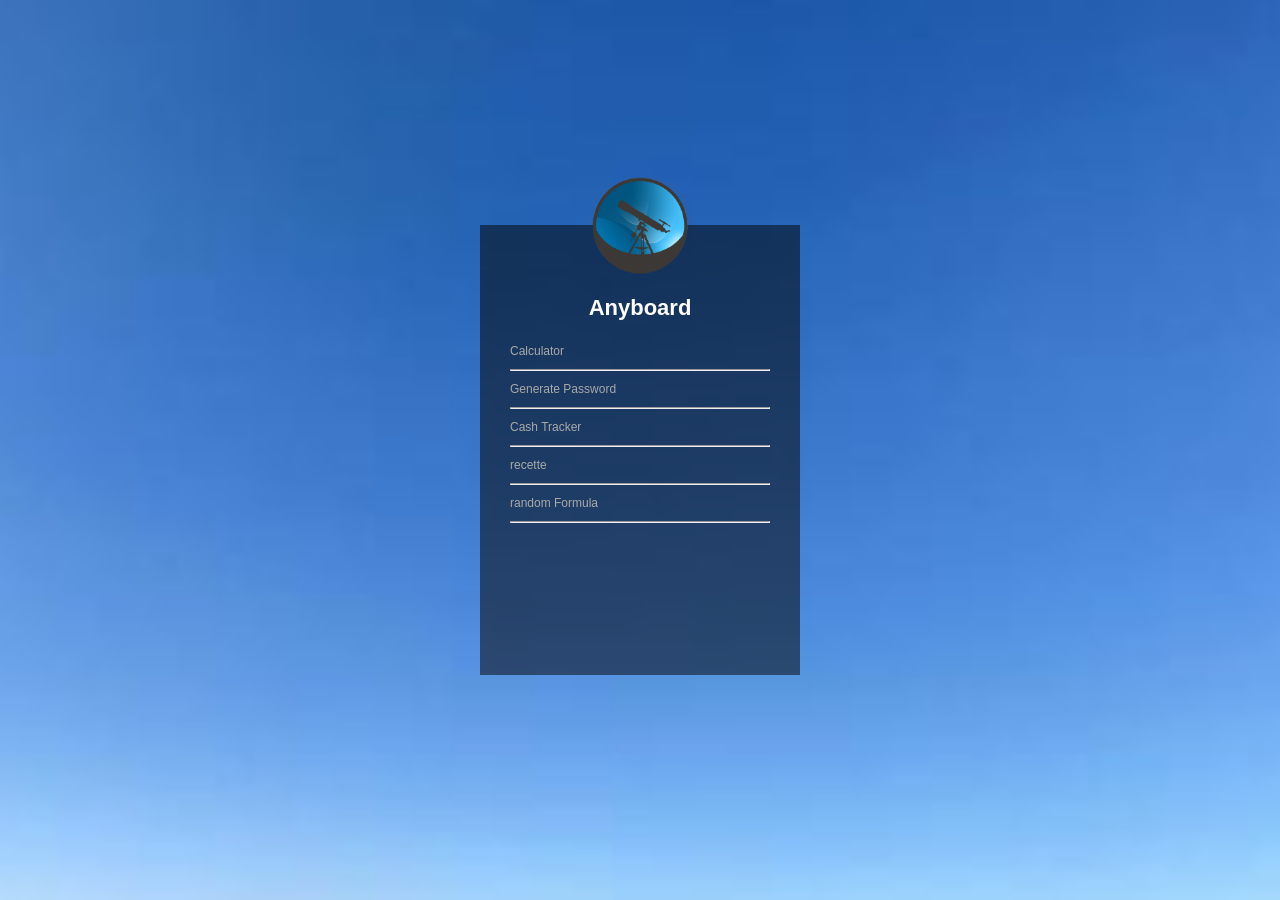
<file: index.html>
<!DOCTYPE html>
<html lang="fr">

<head>
  <title>Anyboard</title>
  <meta charset="utf-8">
  <meta name="viewport" content="width=device-width, initial-scale=1.0">
  <link rel="stylesheet" type="text/css" href="implementation/style/root.css">
  <link rel="icon" href="static/astro.png">
</head>

<body>
  <div class="rootbox">
    <img src="static/astro.png" class="astro">
    <h1> Anyboard </h1>
    <form>
      <a href="implementation/tile/calculation.html"> Calculator </a>
      <hr>
      <a href="implementation/tile/genPassword.html"> Generate Password </a>
      <hr>
      <a href="implementation/tile/wip.html"> Cash Tracker</a>
      <hr>
      <a href="implementation/tile/wip.html"> recette</a>
      <hr>
      <a href="implementation/tile/wip.html"> random Formula</a>
      <hr>
    </form>
  </div>
</body>

</html>
</file>
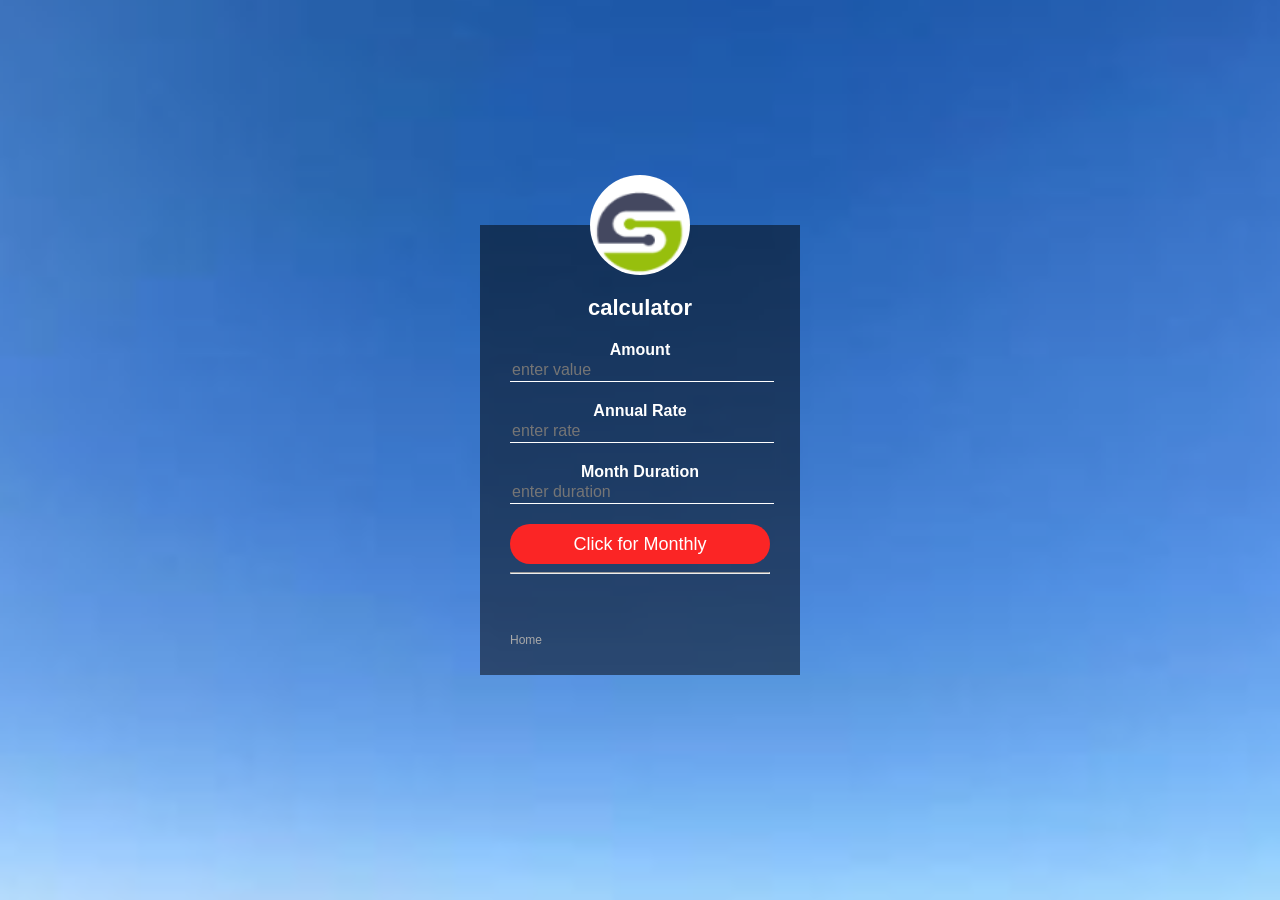
<file: implementation/tile/calculation.html>
<!DOCTYPE html>
<html lang="en">

<head>
    <title>Anyboard</title>
    <meta charset="utf-8">
    <meta name="viewport" content="width=device-width, initial-scale=1.0">
    <link rel="stylesheet" type="text/css" href="../style/root.css">
    <link rel="stylesheet" type="text/css" href="../style/calculation.css">
    <link rel="icon" href="../../static/astro.png">
    <script type="text/javascript" src="../script/calculation.js"></script>
</head>

<body>
    <div class="rootbox">
        <img src="../../static/calculator.png" class="astro">
        <h1> calculator</h1>
        <form>
            <p> Amount </p>
            <input type="text" id="borrowedCapital" placeholder="enter value" />
            <p> Annual Rate</p>
            <input type="text" id="annualRate" placeholder="enter rate" />
            <p> Month Duration </p>
            <input type="text" id="MonthDuration" placeholder="enter duration" />
        </form>
        <button class="bouton" onclick="getCalculationValue()">Click for Monthly</button>
        <hr>
        <div class="result">
            <div class="data" id="output"></div>
            <div class="data" id="output2"></div>
        </div>
    </div>
</body>
<footer>
    <a href="../../index.html"> Home </a>
</footer>

</html>
</file>
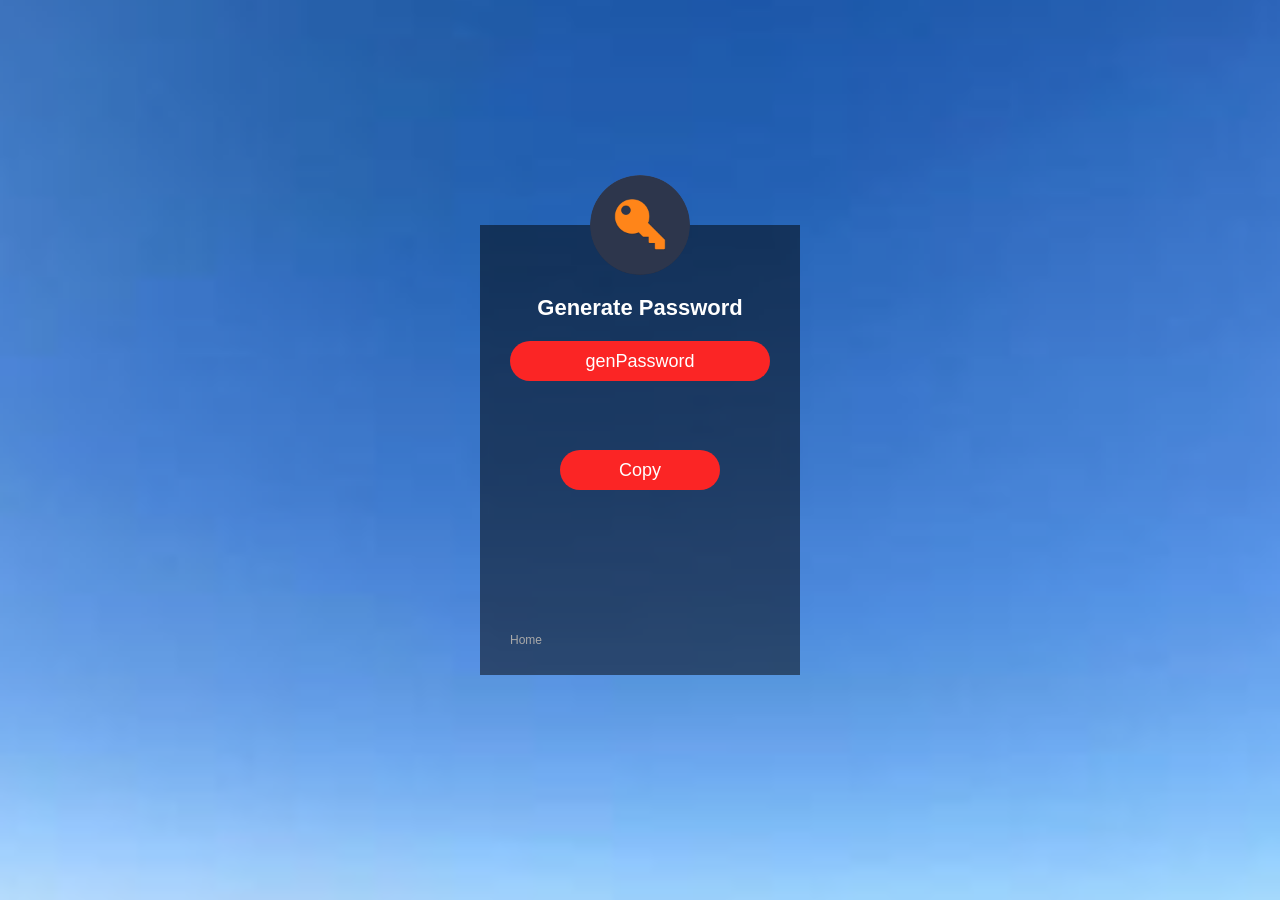
<file: implementation/tile/genPassword.html>
<!DOCTYPE html>
<html lang="fr">

<head>
    <title>Anyboard</title>
    <meta charset="utf-8">
    <meta name="viewport" content="width=device-width, initial-scale=1.0">
    <link rel="stylesheet" type="text/css" href="../style/root.css">
    <link rel="stylesheet" type="text/css" href="../style/genPassword.css">
    <link rel="icon" href="../../static/astro.png">
    <script type="text/javascript" src="../script/genPassword.js"></script>
</head>

<body>
    <div class="rootbox">
        <img src="../../static/genPassword.png" class="astro">
        <h1> Generate Password</h1>
        <div>
            <button class="bouton" onclick="genPassword()"> genPassword </button>
            <button class="clipboard" onclick="copyToClipboard()"> Copy </button>
            <div id="output"> </div>
        </div>
        <div class="footer">
            <div class="data" id="output"></div>
        </div>
    </div>
</body>
<footer>
    <a href="../../index.html"> Home </a>
</footer>

</html>
</file>
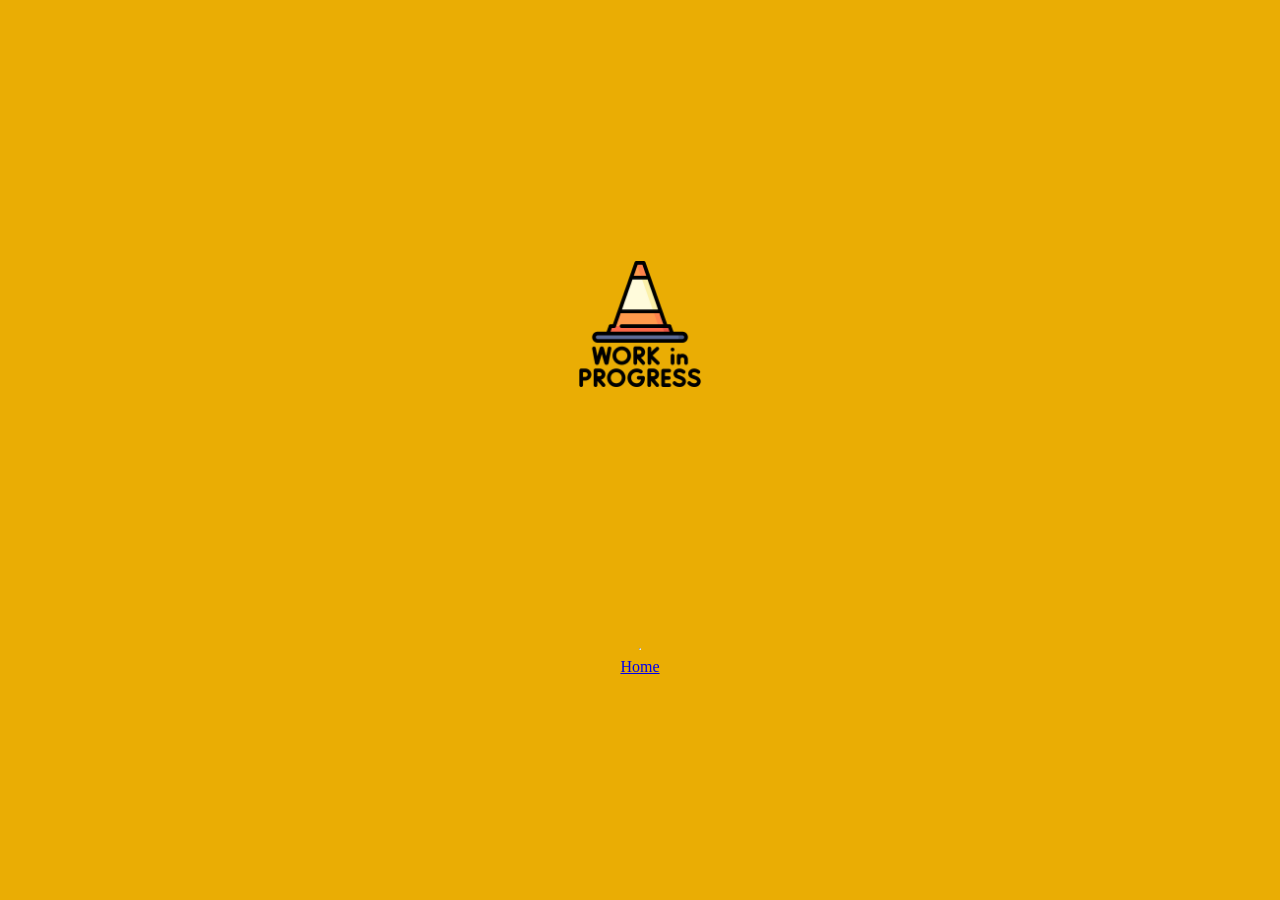
<file: implementation/tile/wip.html>
<!DOCTYPE html>
<html lang="fr">

<head>
    <title>Anyboard</title>
    <meta charset="utf-8">
    <meta name="viewport" content="width=device-width, initial-scale=1.0">
    <link rel="stylesheet" type="text/css" href="../style/wip.css">
    <link rel="icon" href="../../static/astro.png">
</head>

<body>
    <img src="../../static/WIP.png" class="astro">
    <hr>

    <div class="data" id="output"></div>
</body>
<footer>
    <a href="../../index.html"> Home </a>
</footer>

</html>
</file>
<file: implementation/style/root.css>
body {
    margin: 0;
    padding: 0;
    background: url(../../static/SkyBluebackground.png) no-repeat center center fixed;
    background-size: cover;
    background-position: center;
    font-family: sans-serif;
    position: absolute;
    top: 50%;
    left: 50%;
    transform: translate(-50%, -50%);
    box-sizing: border-box;
}

.rootbox {
    width: 320px;
    height: 450px;
    background: rgba(0, 0, 0, 0.5);
    color: #fff;
    top: 50%;
    left: 50%;
    position: absolute;
    transform: translate(-50%, -50%);
    box-sizing: border-box;
    padding: 70px 30px;
}

.astro {
    width: 100px;
    height: 100px;
    border-radius: 50%;
    position: absolute;
    top: -50px;
    left: calc(50% - 50px);
}

h1 {
    margin: 0;
    padding: 0 0 20px;
    text-align: center;
    font-size: 22px;
}

.rootbox p {
    margin: 0;
    padding: 0;
    font-weight: bold;
    text-align: center;
}


.rootbox input {
    width: 100%;
    margin-bottom: 20px;
}

.rootbox input[type="text"],
input[type="password"] {
    border: none;
    border-bottom: 1px solid #fff;
    background: transparent;
    outline: none;
    height: 20px;
    color: #fff;
    font-size: 16px;
}

.rootbox input[type="submit"] {
    border: none;
    outline: none;
    height: 40px;
    background: #fb2525;
    color: #fff;
    font-size: 18px;
    border-radius: 20px;
}

.rootbox input[type="submit"]:hover {
    cursor: pointer;
    background: #ffc107;
    color: #000;
}

.rootbox a {
    text-decoration: none;
    font-size: 12px;
    line-height: 20px;
    color: darkgrey;
}

.rootbox a:hover {
    color: #ffc107;
}

footer {
    position: absolute;
    right: 98px;
    top: 180px;  
 
}

footer a {
    text-decoration: none;
    font-size: 12px;
    line-height: 20px;
    color: darkgrey;
}
</file>
<file: implementation/style/calculation.css>
.bouton {
    border: none;
    outline: none;
    height: 40px;
    width: 100%;
    background: #fb2525;
    color: #fff;
    font-size: 18px;
    border-radius: 20px;
}

.bouton:hover {
    cursor: pointer;
    background: #ffc107;
    color: #000;
}

#output {
    color: white;
    text-align: center;
    margin-top: 10px;
    font-family: math;
    font-size: 22px;
}

#output2 {
    color: white;
    text-align: center;
    margin-top: 10px;
    font-family: math;
    font-size: 18px;
}
</file>
<file: implementation/style/genPassword.css>
.bouton {
    border: none;
    outline: none;
    height: 40px;
    width: 100%;
    background: #fb2525;
    color: #fff;
    font-size: 18px;
    border-radius: 20px;
}

.bouton:hover {
    cursor: pointer;
    background: #ffc107;
    color: #000;
}

.clipboard {
    border: none;
    outline: none;
    height: 40px;
    position: absolute;
    width: 50%;
    top: 50%;
    right: 25%;
    background: #fb2525;
    color: #fff;
    font-size: 18px;
    border-radius: 20px;
}

.clipboard:hover {
    cursor: pointer;
    background: #ffc107;
    color: #000;
}

#output {
    color: white;
    text-align: center;
    margin-top: 10px;
    font-family: math;
    font-size: 26px;
}
</file>
<file: implementation/style/wip.css>
body {
    background-color: #eaad04;
    display: flex;
    justify-content: center;
    align-items: center;
    flex-direction: column;
}

.astro {
    padding: 20%;
    width: 10%;
}
</file>
